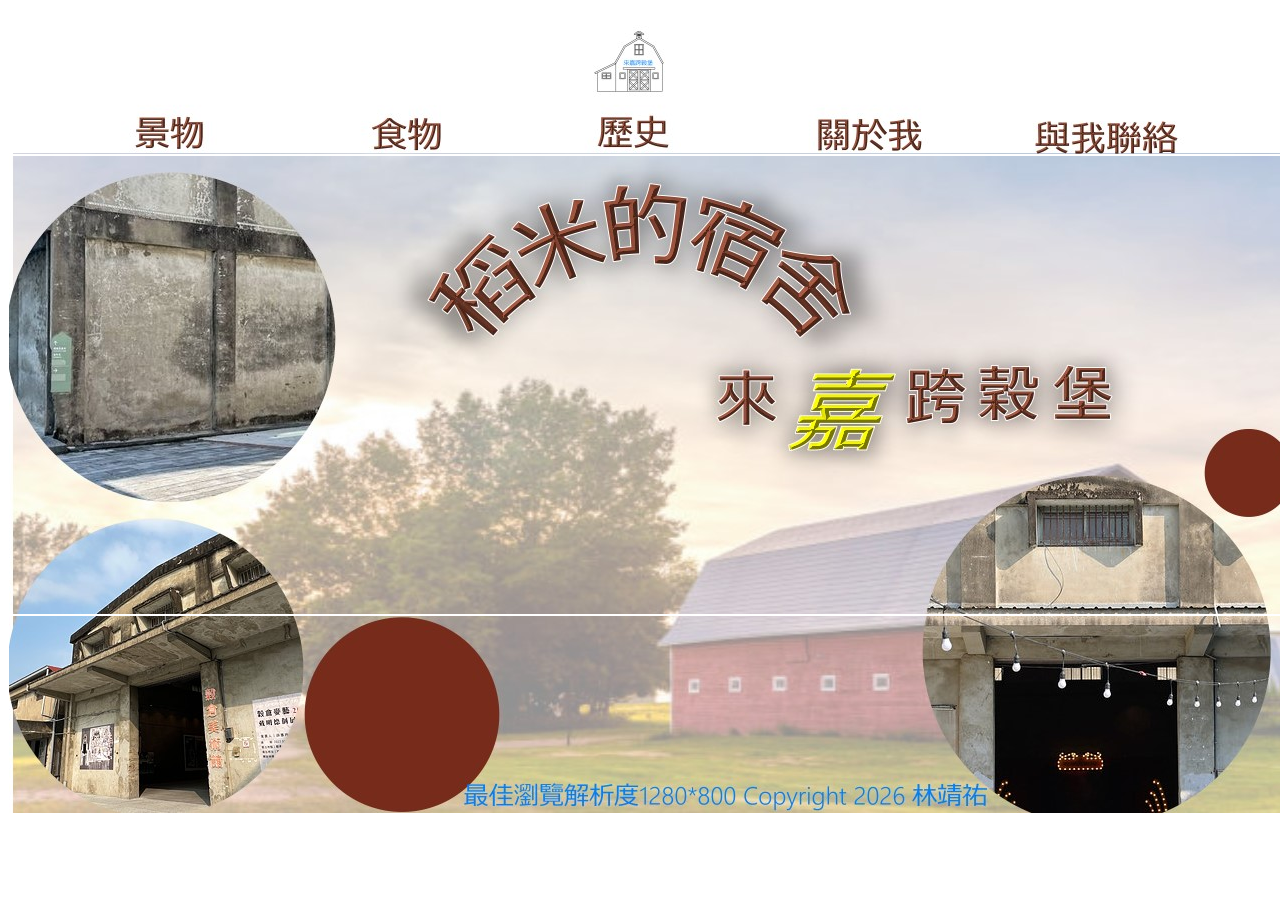
<file: index.html>
<!DOCTYPE html PUBLIC "-//W3C//DTD XHTML 1.0 Transitional//EN" "http://www.w3.org/TR/xhtml1/DTD/xhtml1-transitional.dtd">
<html xmlns="http://www.w3.org/1999/xhtml">
<head>
<meta http-equiv="Content-Type" content="text/html; charset=utf-8" />
<title>稻米的宿舍</title>
</head>

<body>
<table width="200" border="0" align="center" cellspacing="0">
  <tr>
    <td><img src="images/林靖祐 - 2_1.jpg" width="1280" height="145" usemap="#Map" border="0" /></td>
  </tr>
  <tr>
    <td><img src="images/林靖祐 - 2_2.jpg" width="1280" height="458" /></td>
  </tr>
  <tr>
    <td><img src="images/林靖祐 - 2_3.jpg" width="1280" height="197" /></td>
  </tr>
</table>

<map name="Map" id="Map">
  <area shape="rect" coords="118,99,203,143" href="main.html" />
  <area shape="rect" coords="349,97,447,147" href="foot.html" />
  <area shape="rect" coords="559,100,684,143" href="history.html" />
  <area shape="rect" coords="791,95,928,145" href="aboutme.html" />
  <area shape="rect" coords="1015,97,1178,146" href="contact.html" />
</map>
</body>
</html>
</file>
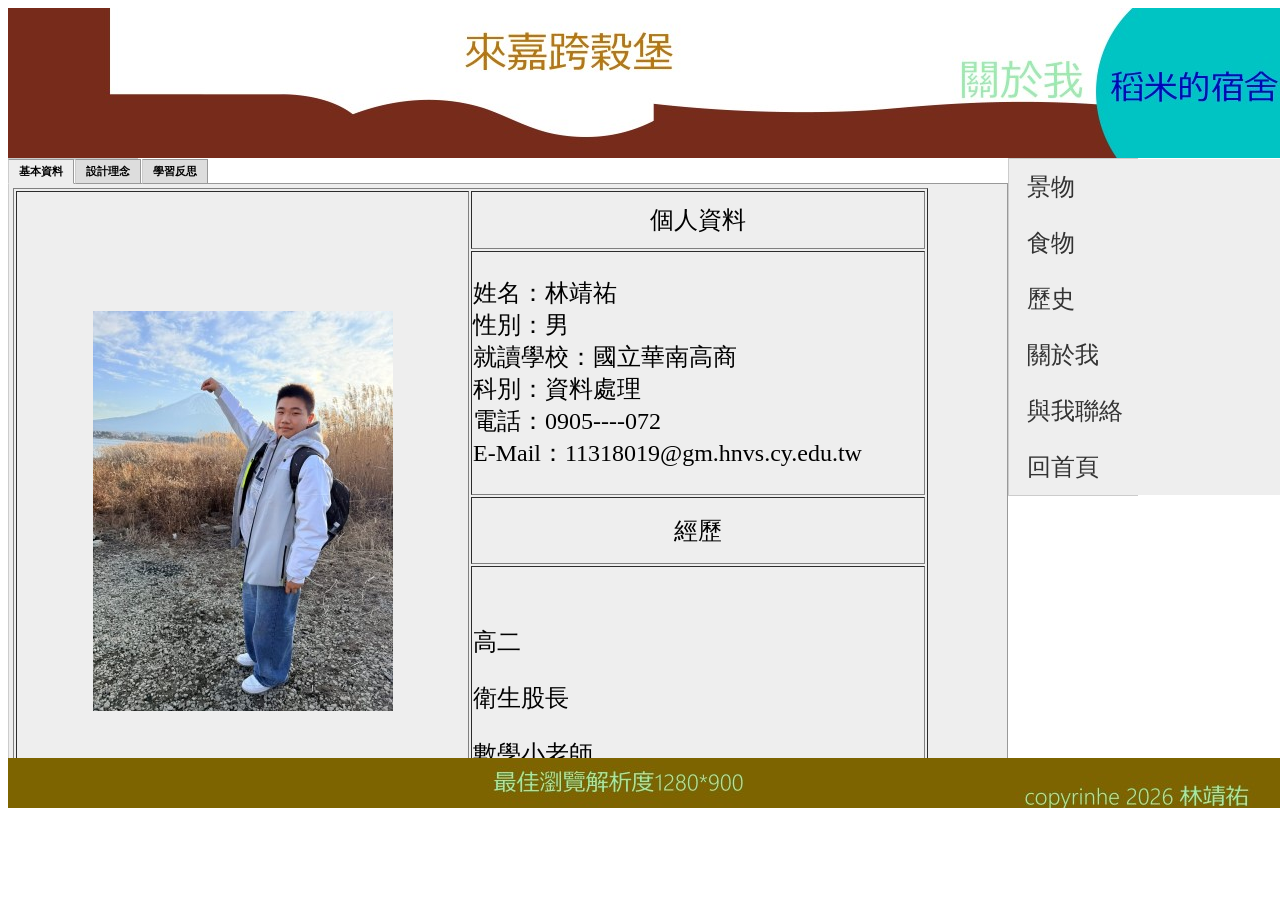
<file: aboutme.html>
<!DOCTYPE html PUBLIC "-//W3C//DTD XHTML 1.0 Transitional//EN" "http://www.w3.org/TR/xhtml1/DTD/xhtml1-transitional.dtd">
<html xmlns="http://www.w3.org/1999/xhtml">
<head>
<meta http-equiv="Content-Type" content="text/html; charset=utf-8" />
<title>稻米宿舍</title>
<style type="text/css">
#container {
	height: 800px;
	width: 1280px;
	margin-right: auto;
	margin-left: auto;
}
#header {
	height: 150px;
	width: 1280px;
}
#article {
	float: left;
	height: 600px;
	width: 1000px;
	overflow: auto;
}
#height {
	float: right;
	height: 600px;
	width: 1000px;
}
#item {
	float: right;
	height: 600px;
	width: 280px;
}
#footer {
	float: left;
	height: 50px;
	width: 1280px;
}
</style>
<link href="SpryAssets/SpryMenuBarVertical.css" rel="stylesheet" type="text/css" />
<link href="SpryAssets/SpryTabbedPanels.css" rel="stylesheet" type="text/css" />
<script src="SpryAssets/SpryMenuBar.js" type="text/javascript"></script>
<script src="SpryAssets/SpryTabbedPanels.js" type="text/javascript"></script>
</head>

<body>
<div id="container">
  <div id="header"><img src="images/t04.jpg" width="1280" height="150" /></div>
  <div id="article">
    <div id="TabbedPanels1" class="TabbedPanels">
      <ul class="TabbedPanelsTabGroup">
        <li class="TabbedPanelsTab" tabindex="0">基本資料</li>
        <li class="TabbedPanelsTab" tabindex="0">設計理念</li>
        <li class="TabbedPanelsTab" tabindex="0">學習反思</li>
      </ul>
      <div class="TabbedPanelsContentGroup">
        <div class="TabbedPanelsContent">
          <table width="915" height="606" border="1">
            <tr>
              <td width="449" rowspan="4" align="center"><img src="images/IMG_2523.jpg" width="300" height="400" /></td>
              <td width="450" height="54" align="center">個人資料</td>
            </tr>
            <tr>
              <td height="217"><p>姓名：林靖祐 <br />
                性別：男 <br />
                就讀學校：國立華南高商 <br />
                科別：資料處理 <br />
                電話：0905----072 <br />
              E-Mail：11318019@gm.hnvs.cy.edu.tw </p></td>
            </tr>
            <tr>
              <td height="63" align="center">經歷</td>
            </tr>
            <tr>
              <td height="260"><p>高二</p>
              <p>衛生股長</p>
              <p>數學小老師</p></td>
            </tr>
          </table>
        </div>
        <div class="TabbedPanelsContent">
          <table width="967" height="354" border="1">
            <tr>
              <td height="78" align="center"><strong>理念</strong></td>
            </tr>
            <tr>
              <td><p><strong>本次以嘉義縣中埔穀倉農創園區作為設計主題，希望透過園區的歷史文化與農業特色，展現地方創生的精神。中埔穀倉原本是保存糧食的重要場所，承載著早期農業發展的記憶，因此設計上以穀倉建築輪廓為主要元素，結合稻穗、農田及自然景觀，象徵豐收與永續發展。</strong><strong>在色彩運用方面，以大地色系及綠色為主，代表土地的生命力與農業資源，同時營造溫暖、親近自然的感受。透過現代化的設計手法，將傳統穀倉文化重新詮釋，展現園區融合文化保存、農業創新與觀光休閒的特色。期望藉由本設計，讓更多人認識中埔穀倉農創園區的價值，並感受嘉義在地文化與農業發展的魅力。</strong></p></td>
            </tr>
          </table>
        </div>
        <div class="TabbedPanelsContent">
          <table width="985" height="597" border="1">
            <tr>
              <td height="48" align="center"><strong>這學期學了那些技能？</strong></td>
            </tr>
            <tr>
              <td height="134" align="center"><strong>學到了Github、Photoshop</strong></td>
            </tr>
            <tr>
              <td height="46" align="center"><strong>學習過程中遭遇的困難及解決方式？</strong></td>
            </tr>
            <tr>
              <td height="132" align="center"><strong>做到一半學校電腦太爛，直接當機全部從來</strong></td>
            </tr>
            <tr>
              <td height="51" align="center"><strong>獲得哪些能力？</strong></td>
            </tr>
            <tr>
              <td height="170" align="center"><strong>學到了怎麼架設網站</strong></td>
            </tr>
          </table>
        </div>
      </div>
    </div>
  </div>
  <div id="item">  <ul id="MenuBar1" class="MenuBarVertical">
      <li><a href="main.html">景物</a>      </li>
      <li><a href="foot.html">食物</a></li>
      <li><a href="history.html">歷史</a>      </li>
      <li><a href="aboutme.html">關於我</a></li>
      <li><a href="contact.html">與我聯絡</a></li>
      <li><a href="index.html">回首頁</a></li>
  </ul>
    </div>
  <ul id="MenuBar2" class="MenuBarVertical">
   
  </ul>
  <div id="footer"><img src="images/footer.jpg" width="1280" height="50" /></div>
</div>
<script type="text/javascript">
var MenuBar1 = new Spry.Widget.MenuBar("MenuBar1", {imgRight:"SpryAssets/SpryMenuBarRightHover.gif"});
var TabbedPanels1 = new Spry.Widget.TabbedPanels("TabbedPanels1");
</script>
</body>
</html>
</file>
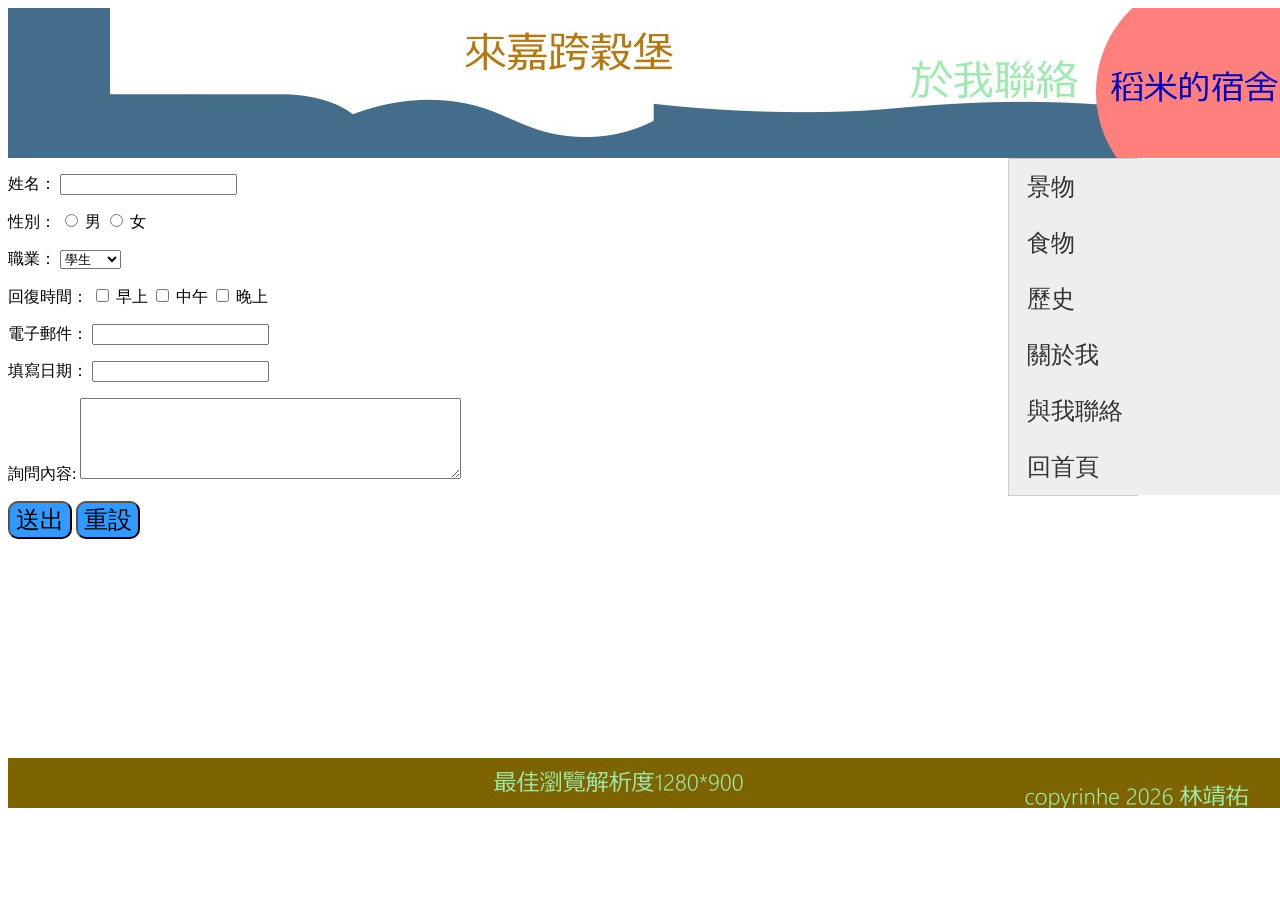
<file: contact.html>
<!DOCTYPE html PUBLIC "-//W3C//DTD XHTML 1.0 Transitional//EN" "http://www.w3.org/TR/xhtml1/DTD/xhtml1-transitional.dtd">
<html xmlns="http://www.w3.org/1999/xhtml">
<head>
<meta http-equiv="Content-Type" content="text/html; charset=utf-8" />
<title>稻米宿舍</title>
<style type="text/css">
#container {
	height: 800px;
	width: 1280px;
	margin-right: auto;
	margin-left: auto;
}
#header {
	height: 150px;
	width: 1280px;
}
#article {
	float: left;
	height: 600px;
	width: 1000px;
}
#height {
	float: right;
	height: 600px;
	width: 1000px;
}
#item {
	float: right;
	height: 600px;
	width: 280px;
}
#footer {
	float: left;
	height: 50px;
	width: 1280px;
}
.form1{
	border-radius:5;
	font-size:24px;
	margin-top:30px;
	margin-left:50px;
}
.button{
	border-radius:10px;
	font-size:24px;
	background-color:#39F;
}
</style>
<link href="SpryAssets/SpryMenuBarVertical.css" rel="stylesheet" type="text/css" />
<script src="SpryAssets/SpryMenuBar.js" type="text/javascript"></script>
</head>

<body>
<div id="container">
  <div id="header"><img src="images/t05.jpg" width="1280" height="150" /></div>
  <div id="article">
    <form id="form1" name="form1" method="post" action="">
      <p>姓名：
        <label for="textfield"></label>
        <input type="text" name="textfield" id="textfield" />
      </p>
      <p>性別：
        <input type="radio" name="radio" id="radio" value="radio" />
        <label for="radio"></label>
      男
      <input type="radio" name="radio2" id="radio2" value="radio2" />
      <label for="radio2"></label>
      女</p>
      <p>職業：
        <select name="select" id="select">
          <option>學生</option>
          <option>商業</option>
          <option>工業</option>
          <option>服務業</option>
          <option>軍公教</option>
        </select>
      </p>
      <p>回復時間：
        <input type="checkbox" name="time1" id="time1" />
        <label for="time1"></label>
      早上 
      <input type="checkbox" name="time2" id="time2" />
      <label for="time2"></label>
      中午
      <input type="checkbox" name="time3" id="time3" />
      <label for="time3"></label>
      晚上</p>
      <p>電子郵件：
        <label for="textfield2"></label>
        <input type="text" name="textfield2" id="textfield2" />
      </p>
      <p>填寫日期：
        <label for="dt"></label>
        <input type="dete" name="dt" id="dt" />
      </p>
      <p>詢問內容:
        <label for="textarea"></label>
        <textarea name="textarea" id="textarea" cols="45" rows="5"></textarea>
      </p>
      <p>
        <input type="submit" name="sumit" id="sumit" value="送出" class="button"/>
        <input type="reset" name="reset" id="reset" value="重設" class="button"/>
      </p>
      <p>&nbsp;</p>
    </form>
   
  </div>
  <div id="item">  <ul id="MenuBar1" class="MenuBarVertical">
      <li><a href="main.html">景物</a>      </li>
      <li><a href="foot.html">食物</a></li>
      <li><a href="history.html">歷史</a>      </li>
      <li><a href="aboutme.html">關於我</a></li>
      <li><a href="contact.html">與我聯絡</a></li>
      <li><a href="index.html">回首頁</a></li>
    </ul>
    </div>
  <div id="footer"><img src="images/footer.jpg" width="1280" height="50" /></div>
</div>
<script type="text/javascript">
var MenuBar1 = new Spry.Widget.MenuBar("MenuBar1", {imgRight:"SpryAssets/SpryMenuBarRightHover.gif"});
</script>
</body>
</html>
</file>
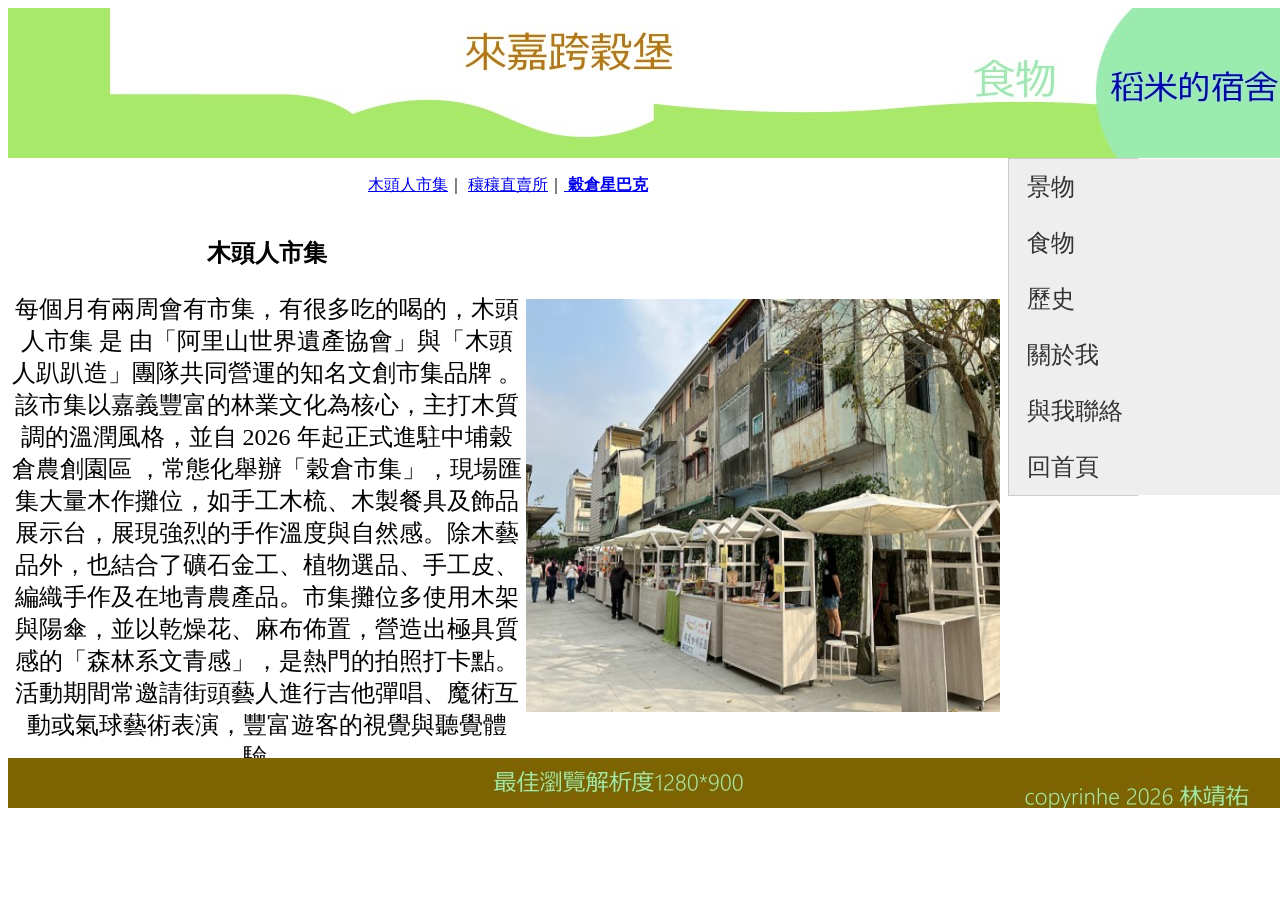
<file: foot.html>
<!DOCTYPE html PUBLIC "-//W3C//DTD XHTML 1.0 Transitional//EN" "http://www.w3.org/TR/xhtml1/DTD/xhtml1-transitional.dtd">
<html xmlns="http://www.w3.org/1999/xhtml">
<head>
<meta http-equiv="Content-Type" content="text/html; charset=utf-8" />
<title>稻米宿舍</title>
<style type="text/css">
#container {
	height: 800px;
	width: 1280px;
	margin-right: auto;
	margin-left: auto;
}
#header {
	height: 150px;
	width: 1280px;
}
#article {
	float: left;
	height: 600px;
	width: 1000px;
	overflow: auto;
}
#height {
	float: right;
	height: 600px;
	width: 1000px;
}
#item {
	float: right;
	height: 600px;
	width: 280px;
}
#footer {
	float: left;
	height: 50px;
	width: 1280px;
}
#container #article table tr td p {
	font-size: 24px;
}
.transition {
	-webkit-transition: all 1s;
	-moz-transition: all 1s;
	-ms-transition: all 1s;
	-o-transition: all 1s;
	transition: all 1s;
}
.transition:hover {
	-webkit-opacity: 0.5;
	-moz-opacity: 0.5;
	opacity: 0.5;
}
</style>
<link href="SpryAssets/SpryMenuBarVertical.css" rel="stylesheet" type="text/css" />
<script src="SpryAssets/SpryMenuBar.js" type="text/javascript"></script>
</head>

<body>
<div id="container">
  <div id="header"><img src="images/t02.jpg" width="1280" height="150" /></div>
  <div id="article">
    <table width="1000" height="1005" border="0">
      <tr>
        <td height="48" colspan="2" align="center"><a href="#anchor01">木頭人市集</a>｜ <a href="#anchor02">穰穰直賣所</a>｜<a href="#anchor03"> <strong jsaction="" jscontroller="zYmgkd" data-sfc-root="c" jsuid="IM7NGe_18" data-sfc-cb="" data-complete="true" data-copy-service-computed-style="font-family: Arial, sans-serif; font-size: 16px; font-weight: 600; margin: 0px; text-decoration: none; border-bottom: 0px rgb(10, 10, 10);">穀倉星巴克</strong></a></td>
      </tr>
      <tr>
        <td width="511" height="441" align="center"><p><a name="anchor01" id="anchor01"></a><strong>木頭人市集</strong></p>
        <p>每個月有兩周會有市集，有很多吃的喝的，<span data-subtree="aimfl" data-processed="true" data-copy-service-computed-style="font-family: Arial, sans-serif; font-size: 16px; font-weight: 600; margin: 0px; text-decoration: none; border-bottom: 0px rgb(10, 10, 10);">木頭人市集</span><strong jsaction="" jscontroller="zYmgkd" data-sfc-root="c" jsuid="iZwVLe_g" data-sfc-cb="" data-complete="true" data-processed="true" data-copy-service-computed-style="font-family: Arial, sans-serif; font-size: 16px; font-weight: 600; margin: 0px; text-decoration: none; border-bottom: 0px rgb(10, 10, 10);">
            <!--TgQPHd|[]-->
        </strong>是
        <!--qkimaf iZwVLe_i/HugV6-->
        <!--cqw1tb iZwVLe_i/HugV6-->
        由「阿里山世界遺產協會」與「木頭人趴趴造」團隊共同營運的知名文創市集品牌
        <!--TgQPHd|[]-->
        。該市集以嘉義豐富的林業文化為核心，主打木質調的溫潤風格，並自 2026 年起正式進駐中埔穀倉農創園區<strong jsaction="" jscontroller="zYmgkd" data-sfc-root="c" jsuid="iZwVLe_k" data-sfc-cb="" data-complete="true" data-processed="true" data-copy-service-computed-style="font-family: Arial, sans-serif; font-size: 16px; font-weight: 600; margin: 0px; text-decoration: none; border-bottom: 0px rgb(10, 10, 10);">
        <!--TgQPHd|[]-->
        </strong>，常態化舉辦「穀倉市集」，現場匯集大量木作攤位，如手工木梳、木製餐具及飾品展示台，展現強烈的手作溫度與自然感。除木藝品外，也結合了礦石金工、植物選品、手工皮、編織手作及在地青農產品。市集攤位多使用木架與陽傘，並以乾燥花、麻布佈置，營造出極具質感的「森林系文青感」，是熱門的拍照打卡點。活動期間常邀請街頭藝人進行吉他彈唱、魔術互動或氣球藝術表演，豐富遊客的視覺與聽覺體驗。  </p></td>
        <td width="479"><img src="images/09.jpg" width="474" height="413" class="transition" /></td>
      </tr>
      <tr>
        <td height="127" align="center"><p><a name="anchor02" id="anchor02"></a><strong>穰穰直賣所</strong></p>
        <p>店內保留了老穀倉挑高的結構，並融入簡約現代的裝修風格與柔和燈光，營造出質感的購物環境。一樓設有極具美感的旋轉樓梯，通往二樓的溫馨閣樓座位區。這裡採光良好，適合遊客一邊俯瞰賣場一邊享受小憩時光。園區的核心購物區，網羅嘉義在地青農產品、全台農會百大精品與特色伴手禮。店內設有質感的旋轉樓梯通往二樓用餐區，提供輕食與阿里山精品咖啡。欲深入了解店內特色商品</p></td>
        <td><img src="images/23-3.jpg" width="467" height="263" class="transition" /></td>
      </tr>
      <tr>
        <td height="165" align="center"><p><strong jsaction="" jscontroller="zYmgkd" data-sfc-root="c" jsuid="IM7NGe_18" data-sfc-cb="" data-complete="true" data-copy-service-computed-style="font-family: Arial, sans-serif; font-size: 16px; font-weight: 600; margin: 0px; text-decoration: none; border-bottom: 0px rgb(10, 10, 10);"><a name="anchor03" id="anchor03"></a>穀倉星巴克
            <!--TgQPHd|[]-->
        </strong></p>
        <p>全台首間由老穀倉改建的星巴克，室內保留原有建築結構與大型穀倉器具，並以大面花牆妝點，展現新舊交融的美感。</p></td>
        <td><img src="images/7.jpg" width="354" height="213" class="transition" /></td>
      </tr>
    </table>
  </div>
  <div id="item">  <ul id="MenuBar1" class="MenuBarVertical">
      <li><a href="main.html">景物</a>      </li>
      <li><a href="foot.html">食物</a></li>
      <li><a href="history.html">歷史</a>      </li>
      <li><a href="aboutme.html">關於我</a></li>
      <li><a href="contact.html">與我聯絡</a></li>
      <li><a href="index.html">回首頁</a></li>
    </ul>
  </div>
  <div id="footer"><img src="images/footer.jpg" width="1280" height="50" /></div>
</div>
<script type="text/javascript">
var MenuBar1 = new Spry.Widget.MenuBar("MenuBar1", {imgRight:"SpryAssets/SpryMenuBarRightHover.gif"});
</script>
</body>
</html>
</file>
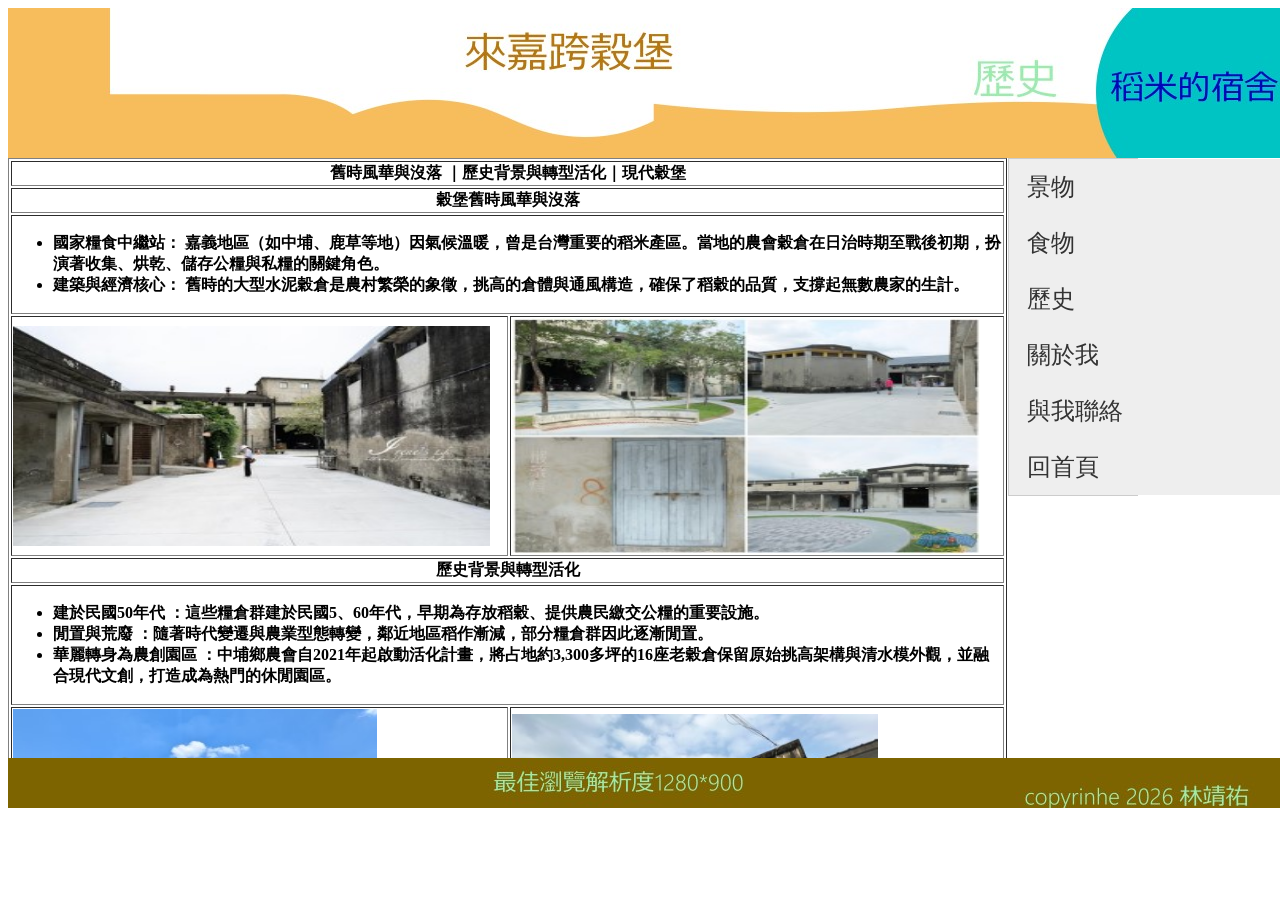
<file: history.html>
<!DOCTYPE html PUBLIC "-//W3C//DTD XHTML 1.0 Transitional//EN" "http://www.w3.org/TR/xhtml1/DTD/xhtml1-transitional.dtd">
<html xmlns="http://www.w3.org/1999/xhtml">
<head>
<meta http-equiv="Content-Type" content="text/html; charset=utf-8" />
<title>稻米宿舍</title>
<style type="text/css">
#container {
	height: 800px;
	width: 1280px;
	margin-right: auto;
	margin-left: auto;
}
#header {
	height: 150px;
	width: 1280px;
}
#article {
	float: left;
	height: 600px;
	width: 1000px;
	overflow: auto;
}
#height {
	float: right;
	height: 600px;
	width: 1000px;
}
#item {
	float: right;
	height: 600px;
	width: 280px;
}
#footer {
	float: left;
	height: 50px;
	width: 1280px;
}
#container #article table tr td {
	font-weight: bold;
}
</style>
<link href="SpryAssets/SpryMenuBarVertical.css" rel="stylesheet" type="text/css" />
<script src="SpryAssets/SpryMenuBar.js" type="text/javascript"></script>
<script src="SpryAssets/SpryEffects.js" type="text/javascript"></script>
<script type="text/javascript">
function MM_effectAppearFade(targetElement, duration, from, to, toggle)
{
	Spry.Effect.DoFade(targetElement, {duration: duration, from: from, to: to, toggle: toggle});
}
function MM_openBrWindow(theURL,winName,features) { //v2.0
  window.open(theURL,winName,features);
}
</script>
</head>

<body>
<div id="container">
  <div id="header"><img src="images/t03.jpg" width="1280" height="150" /></div>
  <div id="article">
    <table width="999" height="599" border="1">
      <tr>
        <td colspan="2" align="center"><a name="a1" id="a1"></a>舊時風華與沒落 ｜歷史背景與轉型活化｜現代穀堡</td>
      </tr>
      <tr>
        <td colspan="2" align="center">穀堡舊時風華與沒落</td>
      </tr>
      <tr>
        <td colspan="2"><ul>
          <li data-sfc-cp="" jsaction="" jscontroller="oSLmPe" data-sfc-root="c" jsuid="cf8oxe_r" data-sfc-cb="" data-hveid="CAIIAAgACAkQAQ" data-complete="true" data-copy-service-computed-style="font-family: Arial, sans-serif; font-size: 16px; font-weight: 400; margin: 0px 0px 12px; text-decoration: rgb(10, 10, 10); border-bottom: 0px none rgb(10, 10, 10);"><span data-sfc-cp="" jsaction="" jscontroller="fly6D" data-sfc-root="c" jsuid="cf8oxe_s" data-sfc-cb="" data-complete="true" data-copy-service-computed-style="font-family: Arial, sans-serif; font-size: 16px; font-weight: 400; margin: 0px; text-decoration: rgb(10, 10, 10); border-bottom: 0px none rgb(10, 10, 10);"><strong jsaction="" jscontroller="zYmgkd" data-sfc-root="c" jsuid="cf8oxe_t" data-sfc-cb="" data-complete="true" data-copy-service-computed-style="font-family: Arial, sans-serif; font-size: 16px; font-weight: 600; margin: 0px; text-decoration: rgb(10, 10, 10); border-bottom: 0px none rgb(10, 10, 10);">國家糧食中繼站：
            <!--TgQPHd|[]-->
            </strong> 嘉義地區（如中埔、鹿草等地）因氣候溫暖，曾是台灣重要的稻米產區。當地的農會穀倉在日治時期至戰後初期，扮演著收集、烘乾、儲存公糧與私糧的關鍵角色。
            <!--TgQPHd|[]-->
            </span>
            <!--TgQPHd|[]-->
          </li>
          <li data-sfc-cp="" jsaction="" jscontroller="oSLmPe" data-sfc-root="c" jsuid="cf8oxe_u" data-sfc-cb="" data-hveid="CAIIAAgACAkQAg" data-complete="true" data-copy-service-computed-style="font-family: Arial, sans-serif; font-size: 16px; font-weight: 400; margin: 0px 0px 12px; text-decoration: rgb(10, 10, 10); border-bottom: 0px none rgb(10, 10, 10);"><span data-sfc-cp="" jsaction="" jscontroller="fly6D" data-sfc-root="c" jsuid="cf8oxe_v" data-sfc-cb="" data-complete="true" data-copy-service-computed-style="font-family: Arial, sans-serif; font-size: 16px; font-weight: 400; margin: 0px; text-decoration: rgb(10, 10, 10); border-bottom: 0px none rgb(10, 10, 10);"><strong jsaction="" jscontroller="zYmgkd" data-sfc-root="c" jsuid="cf8oxe_w" data-sfc-cb="" data-complete="true" data-copy-service-computed-style="font-family: Arial, sans-serif; font-size: 16px; font-weight: 600; margin: 0px; text-decoration: rgb(10, 10, 10); border-bottom: 0px none rgb(10, 10, 10);">建築與經濟核心：
            <!--TgQPHd|[]-->
          </strong> 舊時的大型水泥穀倉是農村繁榮的象徵，挑高的倉體與通風構造，確保了稻穀的品質，支撐起無數農家的生計。</span></li>
        </ul></td>
      </tr>
      <tr>
        <td width="493"><img src="images/81951.jpg" width="477" height="220" onclick="MM_effectAppearFade(this, 1000, 50, 100, false);MM_openBrWindow('images/151515.jpg','','width=800,height=600')" /></td>
        <td width="490"><img src="images/76423.jpg" width="468" height="236" onclick="MM_effectAppearFade(this, 1000, 50, 100, false);MM_openBrWindow('images/76423.jpg','','width=800,height=600')" /></td>
      </tr>
      <tr>
        <td colspan="2" align="center">歷史背景與轉型活化</td>
      </tr>
      <tr>
        <td colspan="2"><ul>
          <li data-sfc-cp="" jsaction="" jscontroller="oSLmPe" data-sfc-root="c" jsuid="d0ObYb_u" data-sfc-cb="" data-hveid="CAIIAAgACAsQAQ" data-copy-service-computed-style="font-family: Arial, sans-serif; font-size: 16px; font-weight: 400; margin: 0px 0px 12px; text-decoration: rgb(10, 10, 10); border-bottom: 0px none rgb(10, 10, 10);"><span data-sfc-cp="" jsaction="" jscontroller="fly6D" data-sfc-root="c" jsuid="d0ObYb_v" data-sfc-cb="" data-copy-service-computed-style="font-family: Arial, sans-serif; font-size: 16px; font-weight: 400; margin: 0px; text-decoration: rgb(10, 10, 10); border-bottom: 0px none rgb(10, 10, 10);"><strong jsaction="" jscontroller="zYmgkd" data-sfc-root="c" jsuid="d0ObYb_w" data-sfc-cb="" data-copy-service-computed-style="font-family: Arial, sans-serif; font-size: 16px; font-weight: 600; margin: 0px; text-decoration: rgb(10, 10, 10); border-bottom: 0px none rgb(10, 10, 10);">建於民國50年代
            <!--TgQPHd|[]-->
            </strong>：這些糧倉群建於民國5、60年代，早期為存放稻穀、提供農民繳交公糧的重要設施。
            <!--TgQPHd|[]-->
            </span>
            <!--TgQPHd|[]-->
          </li>
          <li data-sfc-cp="" jsaction="" jscontroller="oSLmPe" data-sfc-root="c" jsuid="d0ObYb_x" data-sfc-cb="" data-hveid="CAIIAAgACAsQAg" data-copy-service-computed-style="font-family: Arial, sans-serif; font-size: 16px; font-weight: 400; margin: 0px 0px 12px; text-decoration: rgb(10, 10, 10); border-bottom: 0px none rgb(10, 10, 10);"><span data-sfc-cp="" jsaction="" jscontroller="fly6D" data-sfc-root="c" jsuid="d0ObYb_y" data-sfc-cb="" data-copy-service-computed-style="font-family: Arial, sans-serif; font-size: 16px; font-weight: 400; margin: 0px; text-decoration: rgb(10, 10, 10); border-bottom: 0px none rgb(10, 10, 10);"><strong jsaction="" jscontroller="zYmgkd" data-sfc-root="c" jsuid="d0ObYb_z" data-sfc-cb="" data-copy-service-computed-style="font-family: Arial, sans-serif; font-size: 16px; font-weight: 600; margin: 0px; text-decoration: rgb(10, 10, 10); border-bottom: 0px none rgb(10, 10, 10);">閒置與荒廢
            <!--TgQPHd|[]-->
            </strong>：隨著時代變遷與農業型態轉變，鄰近地區稻作漸減，部分糧倉群因此逐漸閒置。
            <!--TgQPHd|[]-->
            </span>
            <!--TgQPHd|[]-->
          </li>
          <li data-sfc-cp="" jsaction="" jscontroller="oSLmPe" data-sfc-root="c" jsuid="d0ObYb_10" data-sfc-cb="" data-hveid="CAIIAAgACAsQAw" data-copy-service-computed-style="font-family: Arial, sans-serif; font-size: 16px; font-weight: 400; margin: 0px 0px 12px; text-decoration: rgb(10, 10, 10); border-bottom: 0px none rgb(10, 10, 10);"><span data-sfc-cp="" jsaction="" jscontroller="fly6D" data-sfc-root="c" jsuid="d0ObYb_11" data-sfc-cb="" data-copy-service-computed-style="font-family: Arial, sans-serif; font-size: 16px; font-weight: 400; margin: 0px; text-decoration: rgb(10, 10, 10); border-bottom: 0px none rgb(10, 10, 10);"><strong jsaction="" jscontroller="zYmgkd" data-sfc-root="c" jsuid="d0ObYb_12" data-sfc-cb="" data-copy-service-computed-style="font-family: Arial, sans-serif; font-size: 16px; font-weight: 600; margin: 0px; text-decoration: rgb(10, 10, 10); border-bottom: 0px none rgb(10, 10, 10);">華麗轉身為農創園區
            <!--TgQPHd|[]-->
          </strong>：中埔鄉農會自2021年起啟動活化計畫，將占地約3,300多坪的16座老穀倉保留原始挑高架構與清水模外觀，並融合現代文創，打造成為熱門的休閒園區。</span></li>
        </ul></td>
      </tr>
      <tr>
        <td><img src="images/5415.jpg" width="364" height="225" onclick="MM_effectAppearFade(this, 1000, 50, 100, false);MM_openBrWindow('images/5415.jpg','','width=800,height=600')" /></td>
        <td><img src="images/988653.jpg" width="366" height="215" onclick="MM_effectAppearFade(this, 1000, 50, 100, false);MM_openBrWindow('images/8451081058.jpg','','width=800,height=600')" /></td>
      </tr>
      <tr>
        <td colspan="2" align="center">現代穀堡</td>
      </tr>
      <tr>
        <td colspan="2"><ul>
          <li data-sfc-cp="" jsaction="" jscontroller="oSLmPe" data-sfc-root="c" jsuid="Hy3tbd_14" data-sfc-cb="" data-hveid="CAIIAAgPEAA" data-complete="true" data-sae="" data-copy-service-computed-style="font-family: Arial, sans-serif; font-size: 16px; font-weight: 400; margin: 0px 0px 12px; text-decoration: rgb(10, 10, 10); border-bottom: 0px none rgb(10, 10, 10);"><span data-sfc-cp="" jsaction="" jscontroller="fly6D" data-sfc-root="c" jsuid="Hy3tbd_15" data-sfc-cb="" data-complete="true" data-copy-service-computed-style="font-family: Arial, sans-serif; font-size: 16px; font-weight: 400; margin: 0px; text-decoration: rgb(10, 10, 10); border-bottom: 0px none rgb(10, 10, 10);"><strong jsaction="" jscontroller="zYmgkd" data-sfc-root="c" jsuid="Hy3tbd_16" data-sfc-cb="" data-complete="true" data-copy-service-computed-style="font-family: Arial, sans-serif; font-size: 16px; font-weight: 600; margin: 0px; text-decoration: rgb(10, 10, 10); border-bottom: 0px none rgb(10, 10, 10);">全台唯一穀倉星巴克
            <!--TgQPHd|[]-->
            </strong>：將 40 年歷史的老穀倉老建築重新翻修，內部保留了傳統稻米輸送設備與稻草與水泥相混的牆面，搭配現代連鎖咖啡廳的時尚質感。
            <!--TgQPHd|[]-->
            </span>
            <!--TgQPHd|[]-->
          </li>
          <li data-sfc-cp="" jsaction="" jscontroller="oSLmPe" data-sfc-root="c" jsuid="Hy3tbd_17" data-sfc-cb="" data-hveid="CAIIAAgPEAE" data-sae="" data-complete="true" data-copy-service-computed-style="font-family: Arial, sans-serif; font-size: 16px; font-weight: 400; margin: 0px 0px 12px; text-decoration: rgb(10, 10, 10); border-bottom: 0px none rgb(10, 10, 10);"><span data-sfc-cp="" jsaction="" jscontroller="fly6D" data-sfc-root="c" jsuid="Hy3tbd_18" data-sfc-cb="" data-complete="true" data-copy-service-computed-style="font-family: Arial, sans-serif; font-size: 16px; font-weight: 400; margin: 0px; text-decoration: rgb(10, 10, 10); border-bottom: 0px none rgb(10, 10, 10);"><strong jsaction="" jscontroller="zYmgkd" data-sfc-root="c" jsuid="Hy3tbd_19" data-sfc-cb="" data-complete="true" data-copy-service-computed-style="font-family: Arial, sans-serif; font-size: 16px; font-weight: 600; margin: 0px; text-decoration: rgb(10, 10, 10); border-bottom: 0px none rgb(10, 10, 10);">現代裝置藝術打卡點
            <!--TgQPHd|[]-->
            </strong>：園區內融入現代美術元素，包含紅白相間的巨大「幻彩精靈菇」等 FRP 雕塑藝術装置，在網美清水模牆面與水霧廣場的襯托下非常適合拍照。
            <!--TgQPHd|[]-->
            </span>
            <!--TgQPHd|[]-->
          </li>
          <li data-sfc-cp="" jsaction="" jscontroller="oSLmPe" data-sfc-root="c" jsuid="Hy3tbd_1a" data-sfc-cb="" data-hveid="CAIIAAgPEAI" data-complete="true" data-processed="true" data-sae="" data-copy-service-computed-style="font-family: Arial, sans-serif; font-size: 16px; font-weight: 400; margin: 0px 0px 12px; text-decoration: rgb(10, 10, 10); border-bottom: 0px none rgb(10, 10, 10);"><span data-sfc-cp="" jsaction="" jscontroller="fly6D" data-sfc-root="c" jsuid="Hy3tbd_1b" data-sfc-cb="" data-complete="true" data-copy-service-computed-style="font-family: Arial, sans-serif; font-size: 16px; font-weight: 400; margin: 0px; text-decoration: rgb(10, 10, 10); border-bottom: 0px none rgb(10, 10, 10);"><strong jsaction="" jscontroller="zYmgkd" data-sfc-root="c" jsuid="Hy3tbd_1c" data-sfc-cb="" data-complete="true" data-copy-service-computed-style="font-family: Arial, sans-serif; font-size: 16px; font-weight: 600; margin: 0px; text-decoration: rgb(10, 10, 10); border-bottom: 0px none rgb(10, 10, 10);">免門票與親子友善空間
            <!--TgQPHd|[]-->
            </strong>：免門票即可入園，內部設有規畫豐富水果插畫的「童趣館」、復古童玩區，以及擺設阿里山紅皮小火車裝置，非常適合家庭放電。</span></li>
        </ul></td>
      </tr>
      <tr>
        <td><img src="images/IMG_2702.jpg" width="384" height="220" onclick="MM_effectAppearFade(this, 1000, 50, 100, false);MM_openBrWindow('images/37918.jpg','','width=800,height=600')" /></td>
        <td><img src="images/IMG_2710.jpg" width="368" height="217" onclick="MM_effectAppearFade(this, 1000, 50, 100, false);MM_openBrWindow('images/485841.jpg','','width=800,height=600')" /></td>
      </tr>
    </table>
  </div>
  <div id="item">  <ul id="MenuBar1" class="MenuBarVertical">
      <li><a href="main.html">景物</a>      </li>
      <li><a href="foot.html">食物</a></li>
      <li><a href="history.html">歷史</a>      </li>
      <li><a href="aboutme.html">關於我</a></li>
      <li><a href="contact.html">與我聯絡</a></li>
      <li><a href="index.html">回首頁</a></li>
    </ul>
    </div>
  <div id="footer"><img src="images/footer.jpg" width="1280" height="50" /></div>
</div>
<script type="text/javascript">
var MenuBar1 = new Spry.Widget.MenuBar("MenuBar1", {imgRight:"SpryAssets/SpryMenuBarRightHover.gif"});
</script>
</body>
</html>
</file>
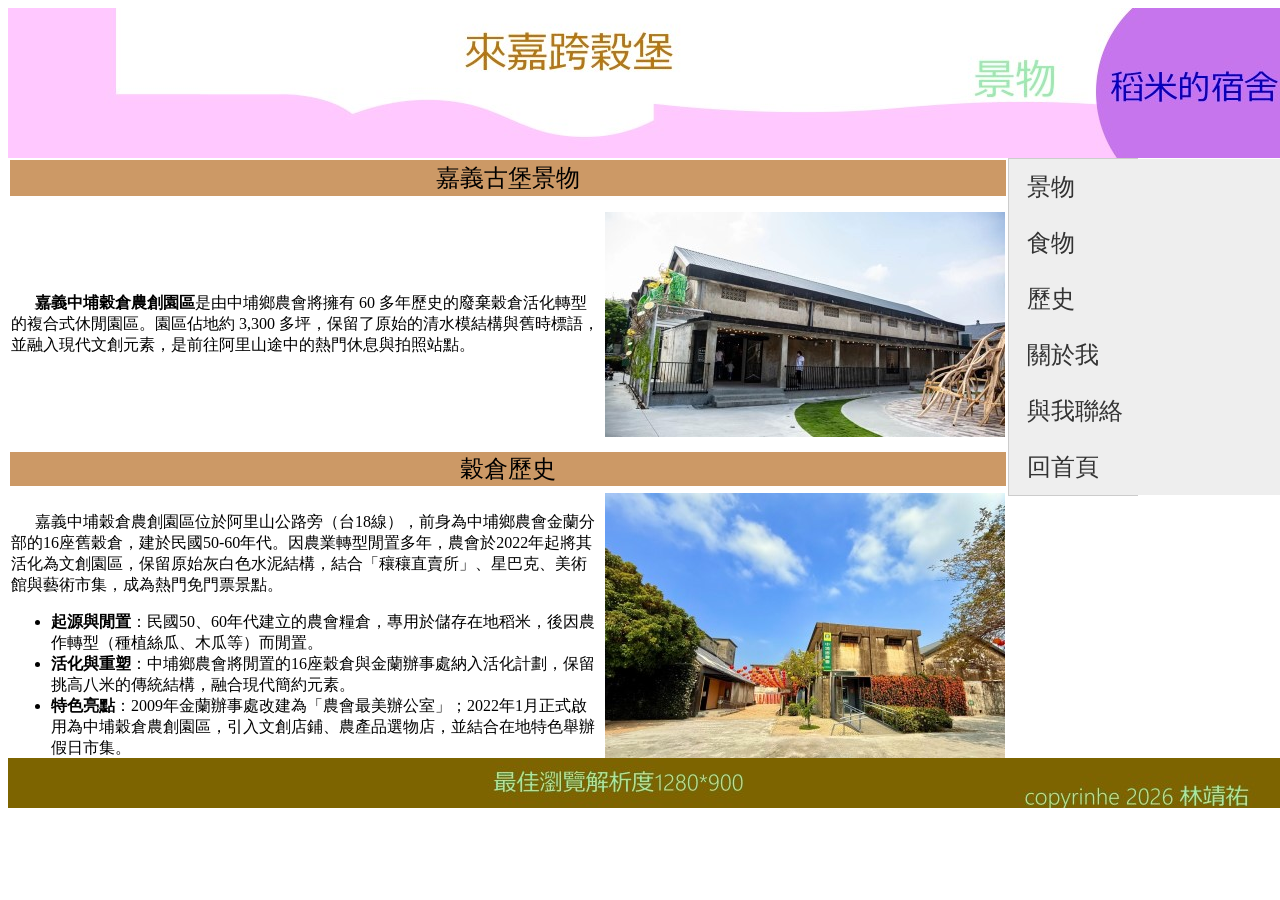
<file: main.html>
<!DOCTYPE html PUBLIC "-//W3C//DTD XHTML 1.0 Transitional//EN" "http://www.w3.org/TR/xhtml1/DTD/xhtml1-transitional.dtd">
<html xmlns="http://www.w3.org/1999/xhtml">
<head>
<meta http-equiv="Content-Type" content="text/html; charset=utf-8" />
<title>稻米宿舍</title>
<style type="text/css">
#container {
	height: 800px;
	width: 1280px;
	margin-right: auto;
	margin-left: auto;
}
#header {
	height: 150px;
	width: 1280px;
}
#article {
	float: left;
	height: 600px;
	width: 1000px;
	overflow: auto;
}
#height {
	float: right;
	height: 600px;
	width: 1000px;
}
#item {
	float: right;
	height: 600px;
	width: 280px;
}
#footer {
	float: left;
	height: 50px;
	width: 1280px;
}
.texttitle {
	font-family: Georgia, "Times New Roman", Times, serif;
	font-size: 24px;
	background-color: #C96;
}
.word {
	font-family: Georgia, "Times New Roman", Times, serif;
	font-size: 16px;
	line-height: normal;
}
</style>
<link href="SpryAssets/SpryMenuBarVertical.css" rel="stylesheet" type="text/css" />
<script src="SpryAssets/SpryMenuBar.js" type="text/javascript"></script>
<script type="text/javascript">
function MM_preloadImages() { //v3.0
  var d=document; if(d.images){ if(!d.MM_p) d.MM_p=new Array();
    var i,j=d.MM_p.length,a=MM_preloadImages.arguments; for(i=0; i<a.length; i++)
    if (a[i].indexOf("#")!=0){ d.MM_p[j]=new Image; d.MM_p[j++].src=a[i];}}
}

function MM_swapImgRestore() { //v3.0
  var i,x,a=document.MM_sr; for(i=0;a&&i<a.length&&(x=a[i])&&x.oSrc;i++) x.src=x.oSrc;
}

function MM_findObj(n, d) { //v4.01
  var p,i,x;  if(!d) d=document; if((p=n.indexOf("?"))>0&&parent.frames.length) {
    d=parent.frames[n.substring(p+1)].document; n=n.substring(0,p);}
  if(!(x=d[n])&&d.all) x=d.all[n]; for (i=0;!x&&i<d.forms.length;i++) x=d.forms[i][n];
  for(i=0;!x&&d.layers&&i<d.layers.length;i++) x=MM_findObj(n,d.layers[i].document);
  if(!x && d.getElementById) x=d.getElementById(n); return x;
}

function MM_swapImage() { //v3.0
  var i,j=0,x,a=MM_swapImage.arguments; document.MM_sr=new Array; for(i=0;i<(a.length-2);i+=3)
   if ((x=MM_findObj(a[i]))!=null){document.MM_sr[j++]=x; if(!x.oSrc) x.oSrc=x.src; x.src=a[i+2];}
}
</script>
</head>

<body onload="MM_preloadImages('images/12456.jpg')">
<div id="container">
  <div id="header"><img src="images/t01.jpg" width="1280" height="150" /></div>
  <div id="article">
    <table width="1000" height="677" border="0">
      <tr>
        <td height="34" colspan="2" align="center" class="MenuBarActive MenuBarItemHover MenuBarItemIE MenuBarItemSubmenu MenuBarItemSubmenuHover MenuBarSubmenuVisible MenuBarVertical texttitle"><span class="texttitle">嘉義古堡景物</span></td>
      </tr>
      <tr>
        <td height="250"><strong jsaction="" jscontroller="zYmgkd" data-sfc-root="c" jsuid="seBMIe_g" data-sfc-cb="" data-complete="true" data-processed="true"><span data-subtree="aimfl" data-processed="true">&nbsp;&nbsp;&nbsp;<span class="word">&nbsp;&nbsp; 嘉義中埔穀倉農創園區</span></span></strong><span class="word">是由中埔鄉農會將擁有 60 多年歷史的廢棄穀倉活化轉型的複合式休閒園區。園區佔地約 3,300 多坪，保留了原始的清水模結構與舊時標語，並融入現代文創元素，是前往阿里山途中的熱門休息與拍照站點。</span></td>
        <td><img src="images/426.jpg" width="400" height="225" /></td>
      </tr>
      <tr>
        <td colspan="2" align="center" class="texttitle MenuBarVertical MenuBarSubmenuVisible MenuBarItemSubmenuHover MenuBarItemSubmenu MenuBarItemIE MenuBarItemHover MenuBarActive">穀倉歷史</td>
      </tr>
      <tr>
        <td height="308" align="left"><span data-subtree="aimfl,mfl" data-processed="true">&nbsp;&nbsp;&nbsp;&nbsp;&nbsp;<span class="word"> 嘉義中埔穀倉農創園區位於阿里山公路旁（台18線），</span></span><span class="word">前身為中埔鄉農會金蘭分部的16座舊穀倉，建於民國50-60年代。因農業轉型閒置多年，農會於2022年起將其活化為文創園區，保留原始灰白色水泥結構，結合「<span jsuid="Tz6wJ_g" data-sfc-cp="" jsaction="mouseenter:&amp;Tz6wJ_g|WOQqYb;mouseleave:&amp;Tz6wJ_g|Tx5Rb;focusin:&amp;Tz6wJ_g|mrwrPd;" jscontroller="KMhGd" data-sfc-root="c" data-sfc-cb="" data-processed="true">穰穰直賣所</span>」、<span jsuid="Tz6wJ_h" data-sfc-cp="" jsaction="mouseenter:&amp;Tz6wJ_h|WOQqYb;mouseleave:&amp;Tz6wJ_h|Tx5Rb;focusin:&amp;Tz6wJ_h|mrwrPd;" jscontroller="KMhGd" data-sfc-root="c" data-sfc-cb="" data-processed="true">星巴克</span>、美術館與藝術市集，成為熱門免門票景點。
          </span>
          <ul jsaction="" jscontroller="mPWODf" data-sfc-root="c" jsuid="Tz6wJ_v" data-sfc-cb="" data-processed="true">
            <li class="word" data-sfc-cp="" jsaction="" jscontroller="oSLmPe" data-sfc-root="c" jsuid="Tz6wJ_w" data-sfc-cb="" data-hveid="CAMQAA" data-processed="true"><strong jsaction="" jscontroller="zYmgkd" data-sfc-root="c" jsuid="Tz6wJ_y" data-sfc-cb="" data-processed="true">起源與閒置</strong>：民國50、60年代建立的農會糧倉，專用於儲存在地稻米，後因農作轉型（種植絲瓜、木瓜等）而閒置。</li>
            <li class="word" data-sfc-cp="" jsaction="" jscontroller="oSLmPe" data-sfc-root="c" jsuid="Tz6wJ_z" data-sfc-cb="" data-hveid="CAMQAQ" data-processed="true"><strong jsaction="" jscontroller="zYmgkd" data-sfc-root="c" jsuid="Tz6wJ_11" data-sfc-cb="" data-processed="true">活化與重塑</strong>：中埔鄉農會將閒置的16座穀倉與金蘭辦事處納入活化計劃，保留挑高八米的傳統結構，融合現代簡約元素。</li>
            <li class="word" data-sfc-cp="" jsaction="" jscontroller="oSLmPe" data-sfc-root="c" jsuid="Tz6wJ_12" data-sfc-cb="" data-hveid="CAMQAg" data-processed="true"><strong jsaction="" jscontroller="zYmgkd" data-sfc-root="c" jsuid="Tz6wJ_14" data-sfc-cb="" data-processed="true">特色亮點</strong>：2009年金蘭辦事處改建為「農會最美辦公室」；2022年1月正式啟用為<span jsuid="Tz6wJ_15">中埔穀倉農創園區</span>，引入文創店鋪、農產品選物店，並結合在地特色舉辦假日市集。</li>
        </ul></td>
        <td><img src="images/129.jpg" width="400" height="300" id="Image1" onmouseover="MM_swapImage('Image1','','images/12456.jpg',1)" onmouseout="MM_swapImgRestore()" /></td>
      </tr>
      <tr>
        <td height="42">資料來源</td>
        <td>&nbsp;</td>
      </tr>
    </table>
  </div>
  <div id="item"> 
    <ul id="MenuBar1" class="MenuBarVertical">
      <li><a href="main.html">景物</a>      </li>
      <li><a href="foot.html">食物</a></li>
      <li><a href="history.html">歷史</a>      </li>
      <li><a href="aboutme.html">關於我</a></li>
      <li><a href="contact.html">與我聯絡</a></li>
      <li><a href="index.html">回首頁</a></li>
    </ul>
  </div>
  <div id="footer"><img src="images/footer.jpg" width="1280" height="50" /></div>
</div>
<script type="text/javascript">
var MenuBar1 = new Spry.Widget.MenuBar("MenuBar1", {imgRight:"SpryAssets/SpryMenuBarRightHover.gif"});
</script>
</body>
</html>
</file>
<file: SpryAssets/SpryMenuBarVertical.css>
@charset "UTF-8";

/* SpryMenuBarVertical.css - version 0.6 - Spry Pre-Release 1.6.1 */

/* Copyright (c) 2006. Adobe Systems Incorporated. All rights reserved. */

/*******************************************************************************

 LAYOUT INFORMATION: describes box model, positioning, z-order

 *******************************************************************************/

/* The outermost container of the Menu Bar, a fixed width box with no margin or padding */
ul.MenuBarVertical
{
	margin: 0;
	padding: 0;
	list-style-type: none;
	font-size: 100%;
	cursor: default;
	width: 8em;
}
/* Set the active Menu Bar with this class, currently setting z-index to accomodate IE rendering bug: http://therealcrisp.xs4all.nl/meuk/IE-zindexbug.html */
ul.MenuBarActive
{
	z-index: 1000;
}
/* Menu item containers, position children relative to this container and are same fixed width as parent */
ul.MenuBarVertical li
{
	margin: 0;
	padding: 0;
	list-style-type: none;
	font-size: 150%;
	position: relative;
	text-align: left;
	cursor: pointer;
	width: 11.6em;
}
/* Submenus should appear slightly overlapping to the right (95%) and up (-5%) with a higher z-index, but they are initially off the left side of the screen (-1000em) */
ul.MenuBarVertical ul
{
	margin: -5% 0 0 95%;
	padding: 0;
	list-style-type: none;
	font-size: 100%;
	position: absolute;
	z-index: 1020;
	cursor: default;
	width: 8.2em;
	left: -1000em;
	top: 0;
}
/* Submenu that is showing with class designation MenuBarSubmenuVisible, we set left to 0 so it comes onto the screen */
ul.MenuBarVertical ul.MenuBarSubmenuVisible
{
	left: 0;
}
/* Menu item containers are same fixed width as parent */
ul.MenuBarVertical ul li
{
	width: 8.2em;
}

/*******************************************************************************

 DESIGN INFORMATION: describes color scheme, borders, fonts

 *******************************************************************************/

/* Outermost menu container has borders on all sides */
ul.MenuBarVertical
{
	border: 1px solid #CCC;
}
/* Submenu containers have borders on all sides */
ul.MenuBarVertical ul
{
	border: 1px solid #CCC;
}
/* Menu items are a light gray block with padding and no text decoration */
ul.MenuBarVertical a
{
	display: block;
	cursor: pointer;
	background-color: #EEE;
	padding: 0.5em 0.75em;
	color: #333;
	text-decoration: none;
}
/* Menu items that have mouse over or focus have a blue background and white text */
ul.MenuBarVertical a:hover, ul.MenuBarVertical a:focus
{
	background-color: #33C;
	color: #FFF;
}
/* Menu items that are open with submenus are set to MenuBarItemHover with a blue background and white text */
ul.MenuBarVertical a.MenuBarItemHover, ul.MenuBarVertical a.MenuBarItemSubmenuHover, ul.MenuBarVertical a.MenuBarSubmenuVisible
{
	background-color: #33C;
	color: #FFF;
}

/*******************************************************************************

 SUBMENU INDICATION: styles if there is a submenu under a given menu item

 *******************************************************************************/

/* Menu items that have a submenu have the class designation MenuBarItemSubmenu and are set to use a background image positioned on the far left (95%) and centered vertically (50%) */
ul.MenuBarVertical a.MenuBarItemSubmenu
{
	background-image: url(SpryMenuBarRight.gif);
	background-repeat: no-repeat;
	background-position: 95% 50%;
}

/* Menu items that are open with submenus have the class designation MenuBarItemSubmenuHover and are set to use a "hover" background image positioned on the far left (95%) and centered vertically (50%) */
ul.MenuBarVertical a.MenuBarItemSubmenuHover
{
	background-image: url(SpryMenuBarRightHover.gif);
	background-repeat: no-repeat;
	background-position: 95% 50%;
}

/*******************************************************************************

 BROWSER HACKS: the hacks below should not be changed unless you are an expert

 *******************************************************************************/

/* HACK FOR IE: to make sure the sub menus show above form controls, we underlay each submenu with an iframe */
ul.MenuBarVertical iframe
{
	position: absolute;
	z-index: 1010;
	filter:alpha(opacity:0.1);
}
/* HACK FOR IE: to stabilize appearance of menu items; the slash in float is to keep IE 5.0 from parsing */
@media screen, projection
{
	ul.MenuBarVertical li.MenuBarItemIE
	{
		display: inline;
		f\loat: left;
		background: #FFF;
	}
}
</file>
<file: SpryAssets/SpryTabbedPanels.css>
@charset "UTF-8";

/* SpryTabbedPanels.css - version 0.6 - Spry Pre-Release 1.6.1 */

/* Copyright (c) 2006. Adobe Systems Incorporated. All rights reserved. */

/* Horizontal Tabbed Panels
 *
 * The default style for a TabbedPanels widget places all tab buttons
 * (left aligned) above the content panel.
 */

/* This is the selector for the main TabbedPanels container. For our
 * default style, this container does not contribute anything visually,
 * but it is floated left to make sure that any floating or clearing done
 * with any of its child elements are contained completely within the
 * TabbedPanels container, to minimize any impact or undesireable
 * interaction with other floated elements on the page that may be used
 * for layout.
 *
 * If you want to constrain the width of the TabbedPanels widget, set a
 * width on the TabbedPanels container. By default, the TabbedPanels widget
 * expands horizontally to fill up available space.
 *
 * The name of the class ("TabbedPanels") used in this selector is not
 * necessary to make the widget function. You can use any class name you
 * want to style the TabbedPanels container.
 */
.TabbedPanels {
	overflow: hidden;
	margin: 0px;
	padding: 0px;
	clear: none;
	width: 100%; /* IE Hack to force proper layout when preceded by a paragraph. (hasLayout Bug)*/
}

/* This is the selector for the TabGroup. The TabGroup container houses
 * all of the tab buttons for each tabbed panel in the widget. This container
 * does not contribute anything visually to the look of the widget for our
 * default style.
 *
 * The name of the class ("TabbedPanelsTabGroup") used in this selector is not
 * necessary to make the widget function. You can use any class name you
 * want to style the TabGroup container.
 */
.TabbedPanelsTabGroup {
	margin: 0px;
	padding: 0px;
}

/* This is the selector for the TabbedPanelsTab. This container houses
 * the title for the panel. This is also the tab "button" that the user clicks
 * on to activate the corresponding content panel so that it appears on top
 * of the other tabbed panels contained in the widget.
 *
 * For our default style, each tab is positioned relatively 1 pixel down from
 * where it wold normally render. This allows each tab to overlap the content
 * panel that renders below it. Each tab is rendered with a 1 pixel bottom
 * border that has a color that matches the top border of the current content
 * panel. This gives the appearance that the tab is being drawn behind the
 * content panel.
 *
 * The name of the class ("TabbedPanelsTab") used in this selector is not
 * necessary to make the widget function. You can use any class name you want
 * to style this tab container.
 */
.TabbedPanelsTab {
	position: relative;
	top: 1px;
	float: left;
	padding: 4px 10px;
	margin: 0px 1px 0px 0px;
	font: bold 0.7em sans-serif;
	background-color: #DDD;
	list-style: none;
	border-left: solid 1px #CCC;
	border-bottom: solid 1px #999;
	border-top: solid 1px #999;
	border-right: solid 1px #999;
	-moz-user-select: none;
	-khtml-user-select: none;
	cursor: pointer;
}

/* This selector is an example of how to change the appearnce of a tab button
 * container as the mouse enters it. The class "TabbedPanelsTabHover" is
 * programatically added and removed from the tab element as the mouse enters
 * and exits the container.
 */
.TabbedPanelsTabHover {
	background-color: #CCC;
}

/* This selector is an example of how to change the appearance of a tab button
 * container after the user has clicked on it to activate a content panel.
 * The class "TabbedPanelsTabSelected" is programatically added and removed
 * from the tab element as the user clicks on the tab button containers in
 * the widget.
 *
 * As mentioned above, for our default style, tab buttons are positioned
 * 1 pixel down from where it would normally render. When the tab button is
 * selected, we change its bottom border to match the background color of the
 * content panel so that it looks like the tab is part of the content panel.
 */
.TabbedPanelsTabSelected {
	background-color: #EEE;
	border-bottom: 1px solid #EEE;
}

/* This selector is an example of how to make a link inside of a tab button
 * look like normal text. Users may want to use links inside of a tab button
 * so that when it gets focus, the text *inside* the tab button gets a focus
 * ring around it, instead of the focus ring around the entire tab.
 */
.TabbedPanelsTab a {
	color: black;
	text-decoration: none;
}

/* This is the selector for the ContentGroup. The ContentGroup container houses
 * all of the content panels for each tabbed panel in the widget. For our
 * default style, this container provides the background color and borders that
 * surround the content.
 *
 * The name of the class ("TabbedPanelsContentGroup") used in this selector is
 * not necessary to make the widget function. You can use any class name you
 * want to style the ContentGroup container.
 */
.TabbedPanelsContentGroup {
	clear: both;
	border-left: solid 1px #CCC;
	border-bottom: solid 1px #CCC;
	border-top: solid 1px #999;
	border-right: solid 1px #999;
	background-color: #EEE;
}

/* This is the selector for the Content panel. The Content panel holds the
 * content for a single tabbed panel. For our default style, this container
 * provides some padding, so that the content is not pushed up against the
 * widget borders.
 *
 * The name of the class ("TabbedPanelsContent") used in this selector is
 * not necessary to make the widget function. You can use any class name you
 * want to style the Content container.
 */
.TabbedPanelsContent {
	overflow: hidden;
	padding: 4px;
}

/* This selector is an example of how to change the appearnce of the currently
 * active container panel. The class "TabbedPanelsContentVisible" is
 * programatically added and removed from the content element as the panel
 * is activated/deactivated.
 */
.TabbedPanelsContentVisible {
	font-size: 24px;
}

/* Vertical Tabbed Panels
 *
 * The following rules override some of the default rules above so that the
 * TabbedPanels widget renders with its tab buttons along the left side of
 * the currently active content panel.
 *
 * With the rules defined below, the only change that will have to be made
 * to switch a horizontal tabbed panels widget to a vertical tabbed panels
 * widget, is to use the "VTabbedPanels" class on the top-level widget
 * container element, instead of "TabbedPanels".
 */

.VTabbedPanels {
	overflow: hidden;
	zoom: 1;
}

/* This selector floats the TabGroup so that the tab buttons it contains
 * render to the left of the active content panel. A border is drawn around
 * the group container to make it look like a list container.
 */
.VTabbedPanels .TabbedPanelsTabGroup {
	float: left;
	width: 10em;
	height: 20em;
	background-color: #EEE;
	position: relative;
	border-top: solid 1px #999;
	border-right: solid 1px #999;
	border-left: solid 1px #CCC;
	border-bottom: solid 1px #CCC;
}

/* This selector disables the float property that is placed on each tab button
 * by the default TabbedPanelsTab selector rule above. It also draws a bottom
 * border for the tab. The tab button will get its left and right border from
 * the TabGroup, and its top border from the TabGroup or tab button above it.
 */
.VTabbedPanels .TabbedPanelsTab {
	float: none;
	margin: 0px;
	border-top: none;
	border-left: none;
	border-right: none;
}

/* This selector disables the float property that is placed on each tab button
 * by the default TabbedPanelsTab selector rule above. It also draws a bottom
 * border for the tab. The tab button will get its left and right border from
 * the TabGroup, and its top border from the TabGroup or tab button above it.
 */
.VTabbedPanels .TabbedPanelsTabSelected {
	background-color: #EEE;
	border-bottom: solid 1px #999;
}

/* This selector floats the content panels for the widget so that they
 * render to the right of the tabbed buttons.
 */
.VTabbedPanels .TabbedPanelsContentGroup {
	clear: none;
	float: left;
	padding: 0px;
	width: 30em;
	height: 20em;
}

/* Styles for Printing */
@media print {
.TabbedPanels {
	overflow: visible !important;
}
.TabbedPanelsContentGroup {
	display: block !important;
	overflow: visible !important;
	height: auto !important;
}
.TabbedPanelsContent {
	overflow: visible !important;
	display: block !important;
	clear:both !important;
}
.TabbedPanelsTab {
	 overflow: visible !important;
	 display: block !important;
	 clear:both !important;
}
}
</file>
